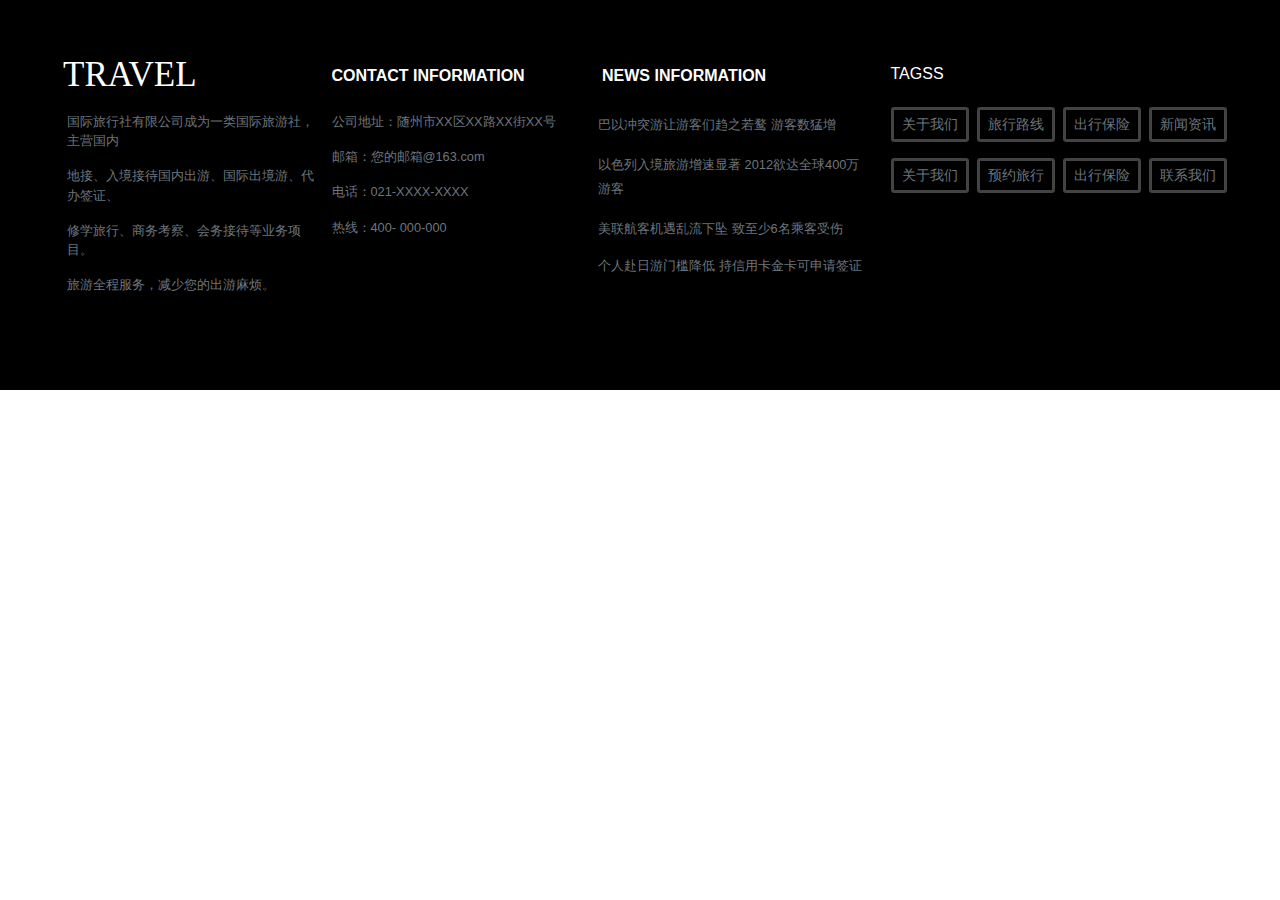
<file: 旅游/footer.html>
<!DOCTYPE html>
<html lang="en">
	<head>
		<meta charset="UTF-8">
		<title>Document</title>
		<meta name="viewport" content="width=device-width,initial-scale=1">
		<link rel="stylesheet" href="css/bootstrap.css">
		<link rel="stylesheet" type="text/css" href="css/footer.css"/>
		<script src="js/jquery.min.js"></script>
		<script src="js/popper.min.js"></script>
		<script src="js/bootstrap.min.js"></script>
	</head>
	<body>
		<div class="container-fluid footer">
			<div class="row no-gutters justify-content-around pt-5">
				<div class="col-xl-3 col-lg-12 pl-5 mb-5">
					<ul class="list-inline">
						<li class="mb-3"><a class="text-white text-left h1 font-weight-bold" href="#" ><span>TRAVEL</span></a></li>
						<li><p class="text-white px-1 text-left small text-muted">国际旅行社有限公司成为一类国际旅游社，主营国内</p></li>
						<li><p class="text-white px-1 text-left small text-muted">地接、入境接待国内出游、国际出境游、代办签证、</p></li>
						<li><p class="text-white px-1 text-left small text-muted">修学旅行、商务考察、会务接待等业务项目。</p></li>
						<li class="mb-5"><p class="text-white px-1 text-left small text-muted">旅游全程服务，减少您的出游麻烦。</p></li>
					</ul>
			</div>
			<div class="col-xl-3 col-lg-12  mb-5 ">
					<ul class="list-inline ">
						<li class="mb-4 mt-3 pl-1"><a class="text-white font-weight-bold" href="#" >CONTACT INFORMATION</a></li>
						<li><p class="text-white px-1 text-left small text-muted">公司地址：随州市XX区XX路XX街XX号</p></li>
						<li><p class="text-white px-1 text-left small text-muted">邮箱：您的邮箱@163.com</p></li>
						<li><p class="text-white px-1 text-left small text-muted">电话：021-XXXX-XXXX</p></li>
						<li class="mb-5"><p class="text-white px-1 text-left small text-muted">热线：400- 000-000</p></li>
					</ul>
			</div>
			<div class="col-xl-3 col-lg-12 pl-5 mb-5 mr">
					<ul class="list-inline ">
						<li class="mb-4 mt-3 pl-1"><a href="#" class="text-white font-weight-bold text-uppercase" href="#" >news INFOrmation</a></li>
						<li class=" mt-3"><a href="#" class="text-left small text-muted">巴以冲突游让游客们趋之若鹜 游客数猛增</a></li>
						<li class=" mt-3"><a href="#" class=" text-left small text-muted">以色列入境旅游增速显著 2012欲达全球400万游客</a></li>
						<li class=" mt-3"><a href="#" class=" text-left small text-muted">美联航客机遇乱流下坠 致至少6名乘客受伤</a></li>
						<li class="mb-5 mt-3"><a href="#" class="d-block text-left small text-muted">个人赴日游门槛降低 持信用卡金卡可申请签证</a></li>
					</ul>
			</div>
			<div class="col-xl-3 col-lg-12 ml-1 pl-4 mb-5 mr mt-3">
				<h6 class="text-weight-bold text-white text-uppercase">tagss</h6>
					<ul class="list-inline d-flex">
						<li class=" mt-3 mr-2"><a href="#" class="text-left small text-muted btn btn-outline-dark btn-sm">关于我们</a></li>
						<li class=" mt-3 mr-2"><a href="#" class=" text-left small text-muted btn btn-outline-dark btn-sm">旅行路线</a></li>
						<li class=" mt-3 mr-2"><a href="#" class=" text-left small text-muted btn btn-outline-dark btn-sm">出行保险</a></li>
						<li class=" mt-3 mr-2"><a href="#" class=" text-left small text-muted btn btn-outline-dark btn-sm">新闻资讯</a></li>
					</ul>
					<ul class="list-inline d-flex">
						<li class=" mr-2"><a href="#" class="text-left small text-muted btn btn-outline-dark btn-sm">关于我们</a></li>
						<li class=" mr-2"><a href="#" class=" text-left small text-muted btn btn-outline-dark btn-sm">预约旅行</a></li>
						<li class=" mr-2"><a href="#" class=" text-left small text-muted btn btn-outline-dark btn-sm">出行保险</a></li>
						<li class=" mr-2"><a href="#" class=" text-left small text-muted btn btn-outline-dark btn-sm">联系我们</a></li>
					</ul>
			</div>
			</div>
		</div>
	</body>
</html>
</file>
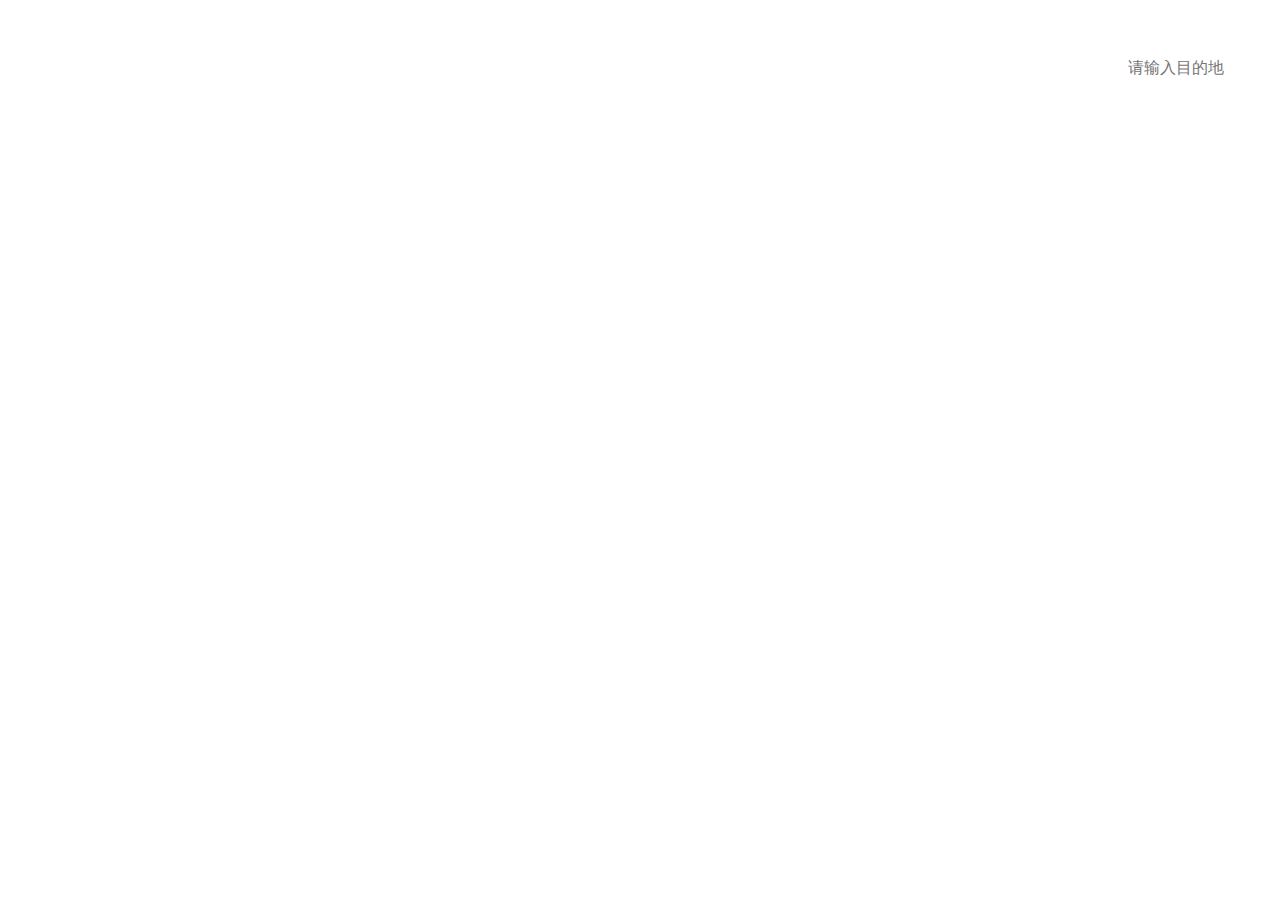
<file: 旅游/header.html>
<!DOCTYPE html>
<html lang="en">
	<head>
		<meta charset="UTF-8">
		<title>Document</title>
		<meta name="viewport" content="width=device-width,initial-scale=1">
		<link rel="stylesheet" href="css/bootstrap.css">
		<script src="js/jquery.min.js"></script>
		<script src="js/popper.min.js"></script>
		<script src="js/bootstrap.min.js"></script>
		<link rel="stylesheet" type="text/css" href="css/index.css"/>
		<link rel="stylesheet" type="text/css" href="css/header.css"/>
	</head>
	<body>
		<div class="container">
				<div class="navbar navbar-light  navbar-expand-lg pt-5">
				<!-- 不折叠的a标签 -->
				<a  class="navbar-brand h1 pl-1 text-white font-weight-bold" href="#"><span>TRAVEL</span></a>
				<!-- 大屏隐藏，小屏显示的按钮 -->
				<button data-target="#demo1" data-toggle="collapse" class="navbar-toggler">
					<span class="navbar-toggler-icon"></span>
				</button>
				<!-- 大屏横向显示，小屏纵向显示的ul -->
				<div id="demo1" class="collapse navbar-collapse pl-5">
					<ul class="navbar-nav ">
						<li class="nav-item"><a class="nav-link text-white font-weight-bold" href="index.html" target="_blank">首页</a></li>
						<li class="nav-item"><a class="nav-link text-white font-weight-bold" href="1.html" target="_blank">关于我们</a></li>
						<li class="nav-item"><a class="nav-link text-white font-weight-bold" href="#">旅行路线</a></li>
						<li class="nav-item"><a class="nav-link text-white font-weight-bold" href="#">新闻资讯</a></li>
						<li class="nav-item"><a class="nav-link text-white font-weight-bold" href="#">出行保险</a></li>
						<li class="nav-item"><a class="nav-link text-white font-weight-bold" href="#">预约旅行</a></li>
						<li class="nav-item"><a class="nav-link text-white font-weight-bold" href="#">联系我们</a></li>
						<div id="d1" >
							<li class="nav-item pl-2 m-0"><input id="int" type="text" placeholder="请输入目的地" /></li>
						</div>
					</ul>
				</div>
			</div>
		</div>
	</body>
</html>
</file>
<file: 旅游/css/footer.css>
.footer{
	background-color: #000;
	}
.h1 span{font: 35px NSimSun;}
.mr{margin-left: -90px;}
.btn-outline-dark{border: 3px solid rgba(67,67,67,1) !important;}
.btn-outline-dark:hover{border: 3px solid whitesmoke !important; background-color: black !important; color: #000000;}
</file>
<file: 旅游/css/index.css>
body {
	background-color: #eee;
}

.iframe_header {
	width: 100%;
	border: 0;
}

.iframe_footer {
	width: 100%;
	border: 0;
}

@media (min-width:0px) {
	.iframe_header {
		height: 25rem;
	}

	.iframe_footer {
		height: 23rem;
	}
}

@media (min-width:992px) {
	.iframe_header {
		height: 6.5rem;
	}

	.iframe_footer {
		height: 23rem;
	}
}

.iframe_footer {
	display: flex;
}

.iframe_header {
	position: fixed;
	z-index: 5;
}

.swiper-container {
	width: 100%;
	display: flex;
	position: relative;
	justify-content: center;
	align-items: center;
}

#xian {
	width: 1000px;
	height: 5px;
	color: #fff;
	z-index: 1;
	font-weight: bolder;
}

.swiper-slide {
	text-align: center;
	font-size: 18px;
	background: #fff;
	display: flex;
	justify-content: center;
	align-items: center;
}

#wenzi {
	color: #fff;
	position: absolute;
	z-index: 1;
	text-align: center;
}

.d_none {
	display: none;
	text-align: center;
	color: #fff;
	position: absolute;
	top: 35%;
	left: 30%;
}

.n1 {
	position: relative;
}

.d_none1 {
	display: none;
	text-align: center;
	color: #fff;
	position: absolute;
	top: 45%;
	left: 40%;
}

.n1:hover .d_none {
	display: block;
}

@media (min-width:0) {
	.n1:hover .d_none {
		display: none;
	}
}

@media (min-width:992px) {
	.n1:hover .d_none {
		display: block;
	}
}

@media (min-width:0) {
	.n1:hover .d_none1 {
		display: none;
	}
}

@media (min-width:992px) {
	.n1:hover .d_none1 {
		display: block;
	}
}

.pl {
	padding-left: 120px;
}

.anniu {
	display: block;
	width: 180px;
	height: 40px;
	border: 1px solid #000000;
	color: #000000;
	line-height: 40px;
	text-align: center;
	font-size: 15px;
	text-decoration: none;
	margin-left: 42%;
}

@media (min-width:0) {
	.anniu {
		margin-left: 32%;
	}
}

@media (min-width:768px) {
	.anniu {
		margin-left: 39%;
	}
}

@media (min-width:992px) {
	.anniu {
		margin-left: 42%;
	}
}

.anniu:hover {
	color: #fff;
	background-color: rgb(182, 51, 39);
	border: 1px solid rgb(182, 51, 39);
	text-decoration: none;
}

.big {
	display: flex;
	justify-content: center;
	text-align: center;
}

.shi {
	width: 600px;
	height: 52px;
	font: 14px KaiTi;
	color: #999999;
}

#d5 {
	position: absolute;
	height: 560px;
	background-color: rgb(255, 255, 255);
	background-position: center center;
	background-repeat: no-repeat;
	left: 0px;
	width: 1200px;
}

#d6 {
	position: absolute;
	top: 20%;
	left: 38%;
}

@media (min-width:0) {
	#d6 {
		left: 13%;
	}
}

@media (min-width:768px) {
	#d6 {
		left: 25%;
	}
}

@media (min-width:992px) {
	#d6 {
		left: 38%;
	}
}

.d7 {
	padding-top: 19%;
}

.d7 div {
	width: 25%;
	height: 250px;
	background-color: #FFFFFF;
	margin: 0 auto;
}

.d8 {
	width: 70px !important;
	height: 70px !important;
	border-radius: 50%;
	background-color: rgb(182, 51, 39) !important;
	margin-top: -32px !important;
}

#jingdian {
	background: url(http://travel-1138381.pic10.websiteonline.cn/upload/1600x1200-15.jpeg);
}
</file>
<file: 旅游/css/header.css>
.container-fluid{align-items: center;}
body{background: rgba(0,0,0,0);}
#d1{width: 190px;height: 35px;background-color: #FFFFFF;border-radius: 50px;margin-left: 10px;padding-top: 3px;}
#int{border-radius: 5px;border: 0;text-align: center;}
.h1 span{font: 35px NSimSun;}
ul{padding-left: 20px;}
ul li:first-child{margin-left:50px;}
ul li{width: 100px;height: 50px;text-align: center;}
ul li:hover{border-bottom: 2px solid #fff;}
</file>
